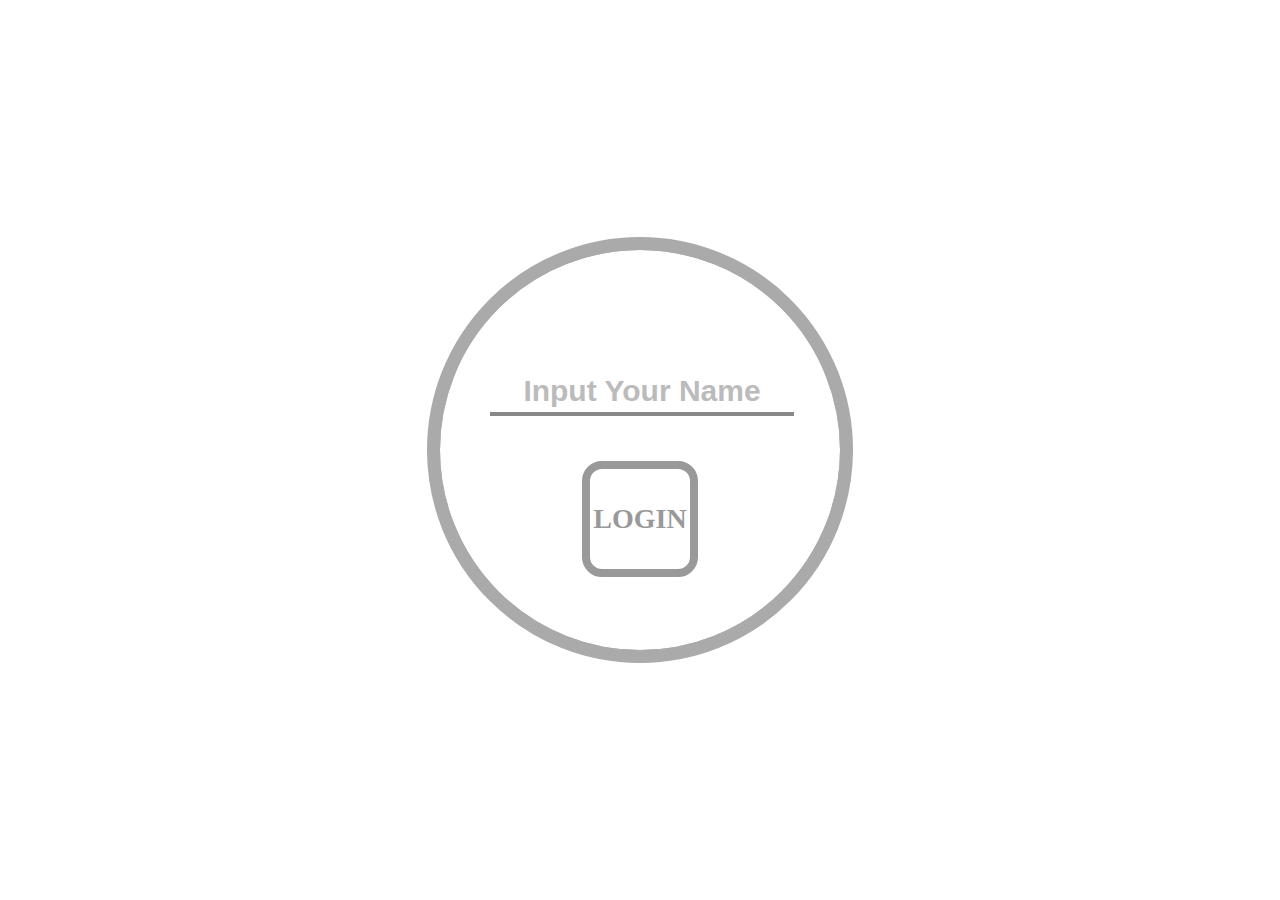
<file: LoginDesign/index.htm>
﻿<!DOCTYPE html PUBLIC "-//W3C//DTD XHTML 1.0 Transitional//EN" "http://www.w3.org/TR/xhtml1/DTD/xhtml1-transitional.dtd">
<html xmlns="http://www.w3.org/1999/xhtml">
<head>
    <title>LoginDesign</title>
    <link type="text/css" rel="Stylesheet" href="static/css/main.css" />
    <link type="text/css" rel="Stylesheet" href="static/css/effect.css" />
    
    <!-- Create 1108 check in-->
</head>
<body>
    <div id="showText" style="font-size:30px;"></div>
    <div id="MainContainer">
        <div id="MainMenu">
            <ul id="FirstMenuUL">
                <li class="FirstClassLi menuSelected" menu="1" type="honeycomb">
                    FIRSTMENU1
                </li>
                <li class="FirstClassLi" menu="2" >
                    FIRSTMENU2
                </li>
                <li class="FirstClassLi" menu="3">
                    FIRSTMENU3
                </li>
                <li class="FirstClassLi" menu="4">
                    FIRSTMENU4
                </li>
                <li class="FirstClassLi" menu="5">
                   FIRSTMENU5
                </li>
                <li class="FirstClassLi" menu="6">
                    FIRSTMENU6
                </li>
                <li id="FMViewZoom">
                    <div class="FM_Containerhover">
                        <div class="FirstClassLi_hover" menu="1">FIRSTMENU1</div>
                        <div class="FirstClassLi_hover" menu="2">FIRSTMENU2</div>
                        <div class="FirstClassLi_hover" menu="3">FIRSTMENU3</div>
                        <div class="FirstClassLi_hover" menu="4">FIRSTMENU4</div>
                        <div class="FirstClassLi_hover" menu="5">FIRSTMENU5</div>
                        <div class="FirstClassLi_hover" menu="6">FIRSTMENU6</div>
                    </div>
                </li>              
            </ul>
        </div>
        <div id="SecondMenu">
            <div id="SecondMenuContainer">
                <ul class="SecondMenulUL">
                    <li id="SM_LeftBar"></li>
                    <li class="SecondClassLi" smenu = "1">SECONDMENU1
                        <div class="SMArrowContainer">
                            <div class="SMArrowRight"></div>
                        </div>
                    </li>
                    <li class="SecondClassLi" smenu = "2">SECONDMENU2
                        <div class="SMArrowContainer">
                            <div class="SMArrowRight"></div>
                        </div>
                    </li>
                    <li class="SecondClassLi" smenu = "3">SECONDMENU3
                        <div class="SMArrowContainer">
                            <div class="SMArrowRight"></div>
                        </div>
                    </li>
                    <li class="SecondClassLi" smenu = "4">SECONDMENU4
                        <div class="SMArrowContainer">
                            <div class="SMArrowRight"></div>
                        </div>
                    </li>
                    <li class="SecondClassLi" smenu = "5">SECONDMENU5
                        <div class="SMArrowContainer">
                            <div class="SMArrowRight"></div>
                        </div>
                    </li>
                    <li class="SecondClassLi" smenu = "6">SECONDMENU6
                        <div class="SMArrowContainer">
                            <div class="SMArrowRight"></div>
                        </div>
                    </li>
                </ul>

                <div id="ThirdMenu">
                    <ul id="ThirdMenuUl">
                        <!--
                        <li class="ThirdClassLi">     
                        THIRD1
                            <div class="TMArrowContainerR">
                                <div class="TMArrowRight"></div>
                            </div>
                            <div class="TMArrowContainerL">
                                <div class="TMArrowLeft"></div>
                            </div>
                        </li>
                        -->
                    </ul>
                </div>

                <div id="ForthMenu">
                        <ul id="ForthMenuUl">
                            <!--
                            <li class="ThirdClassLi">     
                                Forth1
                                <div class="TMArrowContainerR">
                                    <div class="TMArrowRight"></div>
                                </div>
                                <div class="TMArrowContainerL">
                                    <div class="TMArrowLeft"></div>
                                </div>
                            </li>-->
                        </ul>
                    </div>
            </div>
        </div>

        <!-- Page Section -->
        <!-- Login -->
        <section id="Login">
            <div class="CircleZoom">
                <input type="text" value="Input Your Name" id="UserName"/>
                <div  id="LoginBtn">LOGIN</div>
            </div>
            <div class="CircleOut">
            </div>
            <div class="CircleIn">
            </div>
            <div id="BaselineCircle">
                <div id="BaselineMainContainer">
                    <div id="FMArrowContainer">
                        <div class="FirstMenuArrowUp"></div>
                    </div>
                </div>
            </div>
        </section>

    </div><!-- MainContainer -->

    <!-- load js delay --> 
    <script type="text/javascript" src="static/js/plugin/jquery-1.8.2.min.js"></script>
    <script type="text/javascript" src="static/js/main.js"></script>
</body>
</html>
</file>
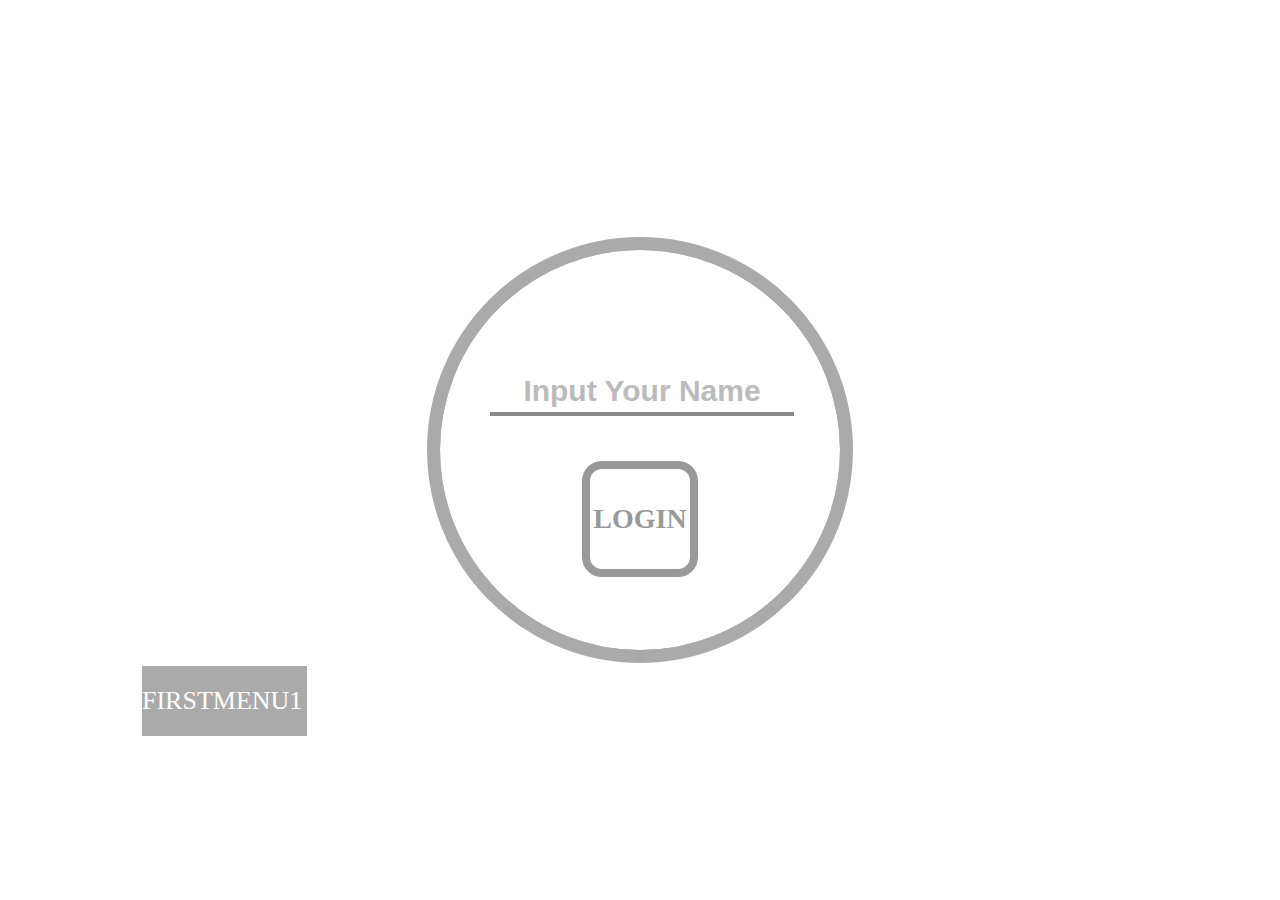
<file: LoginDesign/+葺+ Login.htm>
﻿<!DOCTYPE html PUBLIC "-//W3C//DTD XHTML 1.0 Transitional//EN" "http://www.w3.org/TR/xhtml1/DTD/xhtml1-transitional.dtd">
<html xmlns="http://www.w3.org/1999/xhtml">
<head>
    <title>LoginDesign</title>
    <link type="text/css" rel="Stylesheet" href="static/css/main.css" />
    <link type="text/css" rel="Stylesheet" href="static/css/effect.css" />
    <script type="text/javascript" src="static/js/jquery-1.8.2.min.js"></script>
    <script type="text/javascript" src="static/js/main.js"></script>
</head>
<body>
    <div id="MainContainer">
        <div class="CircleZoom">
            <input type="text" value="Input Your Name" id="UserName"/>
            <div  id="LoginBtn">LOGIN</div>
         </div>
        <div class="CircleOut">
        </div>
        <div class="CircleIn">
        </div>
        <div id="BaselineCircle"></div>
        <div id="MainMenu">
            <ul id="FirstMenuUL">
                <li class="FirstClassMenu menuSelected">FIRSTMENU1</li>
                <li class="FirstClassMenu">FIRSTMENU2</li>
                <li class="FirstClassMenu">FIRSTMENU3</li>
                <li class="FirstClassMenu">FIRSTMENU4</li>
                <li class="FirstClassMenu">FIRSTMENU5</li>
                <li class="FirstClassMenu">FIRSTMENU6</li>
            </ul>
        </div>

        
    </div>

</body>
</html>
</file>
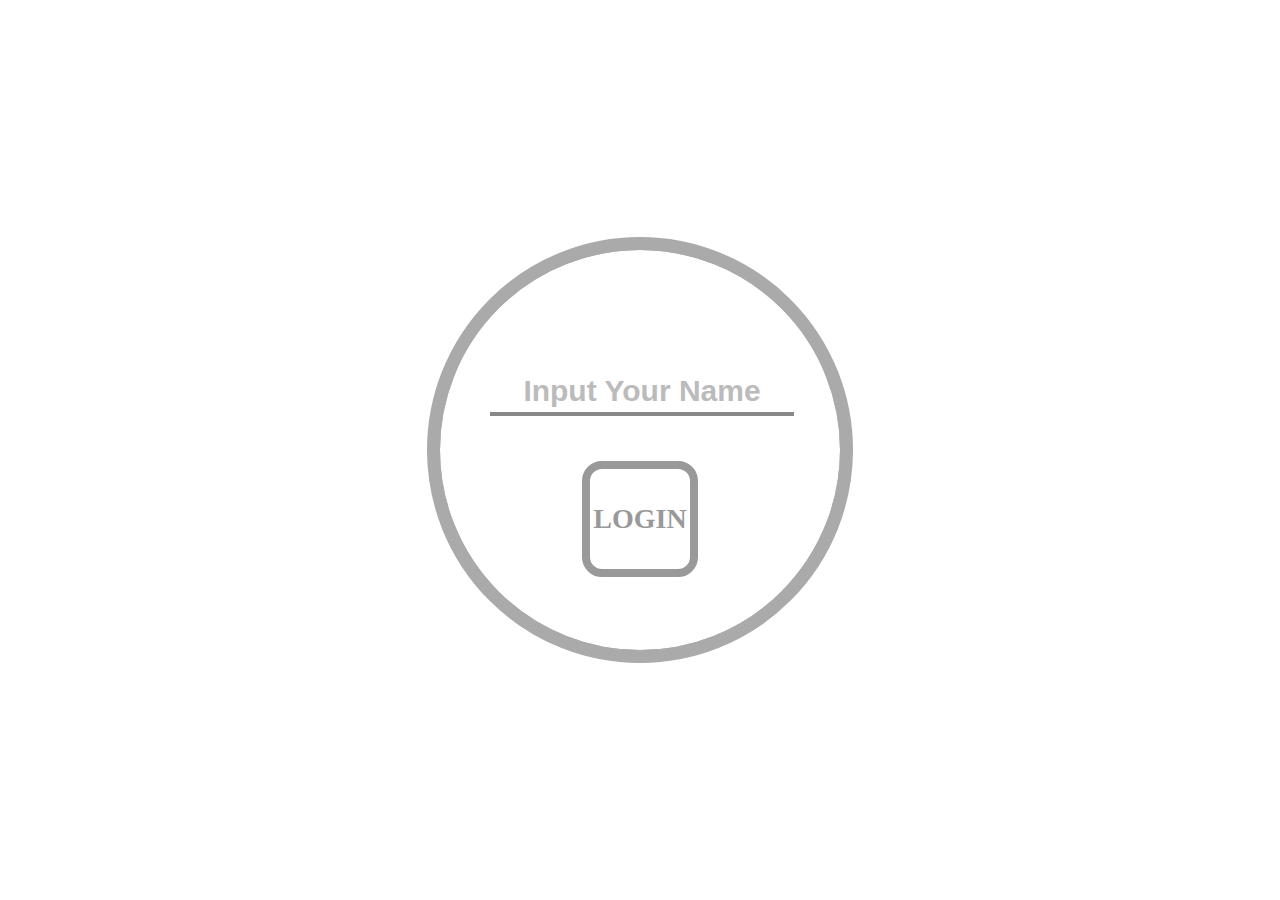
<file: LoginDesign/Login.htm>
﻿<!DOCTYPE html PUBLIC "-//W3C//DTD XHTML 1.0 Transitional//EN" "http://www.w3.org/TR/xhtml1/DTD/xhtml1-transitional.dtd">
<html xmlns="http://www.w3.org/1999/xhtml">
<head>
    <title>LoginDesign</title>
    <link type="text/css" rel="Stylesheet" href="static/css/main.css" />
    <link type="text/css" rel="Stylesheet" href="static/css/effect.css" />
    <script type="text/javascript" src="static/js/jquery-1.8.2.min.js"></script>
    <script type="text/javascript" src="static/js/main.js"></script>
    <!-- Create 1108 check in-->
</head>
<body>
    <div id="showText" style="font-size:30px;"></div>
    <div id="MainContainer">
        <div class="CircleZoom">
            <input type="text" value="Input Your Name" id="UserName"/>
            <div  id="LoginBtn">LOGIN</div>
         </div>
        <div class="CircleOut">
        </div>
        <div class="CircleIn">
        </div>
        <div id="BaselineCircle">
            <div id="BaselineMainContainer">
                <div id="FMArrowContainer">
                    <div class="FirstMenuArrowUp"></div>
                </div>
            </div>
        </div>
        <div id="MainMenu">
            <ul id="FirstMenuUL">
                <li class="FirstClassLi menuSelected" menu="1" type="honeycomb">
                    FIRSTMENU1
                </li>
                <li class="FirstClassLi" menu="2" >
                    FIRSTMENU2
                </li>
                <li class="FirstClassLi" menu="3">
                    FIRSTMENU3
                </li>
                <li class="FirstClassLi" menu="4">
                    FIRSTMENU4
                </li>
                <li class="FirstClassLi" menu="5">
                   FIRSTMENU5
                </li>
                <li class="FirstClassLi" menu="6">
                    FIRSTMENU6
                </li>
                <li id="FMViewZoom">
                    <div class="FM_Containerhover">
                        <div class="FirstClassLi_hover" menu="1">FIRSTMENU1</div>
                        <div class="FirstClassLi_hover" menu="2">FIRSTMENU2</div>
                        <div class="FirstClassLi_hover" menu="3">FIRSTMENU3</div>
                        <div class="FirstClassLi_hover" menu="4">FIRSTMENU4</div>
                        <div class="FirstClassLi_hover" menu="5">FIRSTMENU5</div>
                        <div class="FirstClassLi_hover" menu="6">FIRSTMENU6</div>
                    </div>
                </li>              
            </ul>
        </div>
        <div id="SecondMenu">
            <div id="SecondMenuContainer">
                <ul class="SecondMenulUL">
                    <li id="SM_LeftBar"></li>
                    <li class="SecondClassLi" smenu = "1">SECONDMENU1
                        <div class="SMArrowContainer">
                            <div class="SMArrowRight"></div>
                        </div>
                    </li>
                    <li class="SecondClassLi" smenu = "2">SECONDMENU2
                        <div class="SMArrowContainer">
                            <div class="SMArrowRight"></div>
                        </div>
                    </li>
                    <li class="SecondClassLi" smenu = "3">SECONDMENU3
                        <div class="SMArrowContainer">
                            <div class="SMArrowRight"></div>
                        </div>
                    </li>
                    <li class="SecondClassLi" smenu = "4">SECONDMENU4
                        <div class="SMArrowContainer">
                            <div class="SMArrowRight"></div>
                        </div>
                    </li>
                    <li class="SecondClassLi" smenu = "5">SECONDMENU5
                        <div class="SMArrowContainer">
                            <div class="SMArrowRight"></div>
                        </div>
                    </li>
                    <li class="SecondClassLi" smenu = "6">SECONDMENU6
                        <div class="SMArrowContainer">
                            <div class="SMArrowRight"></div>
                        </div>
                    </li>
                </ul>

                <div id="ThirdMenu">
                    <ul id="ThirdMenuUl">
                        <!--
                        <li class="ThirdClassLi">     
                        THIRD1
                            <div class="TMArrowContainerR">
                                <div class="TMArrowRight"></div>
                            </div>
                            <div class="TMArrowContainerL">
                                <div class="TMArrowLeft"></div>
                            </div>
                        </li>
                        -->
                    </ul>
                </div>

                <div id="ForthMenu">
                        <ul id="ForthMenuUl">
                            <!--
                            <li class="ThirdClassLi">     
                                Forth1
                                <div class="TMArrowContainerR">
                                    <div class="TMArrowRight"></div>
                                </div>
                                <div class="TMArrowContainerL">
                                    <div class="TMArrowLeft"></div>
                                </div>
                            </li>-->
                        </ul>
                    </div>
            </div>

            
        </div>

        
        
    </div>

</body>
</html>
</file>
<file: LoginDesign/static/css/main.css>
﻿body,div,ul,li
{
   margin:0px;
   padding:0px; 
	
}
li
{
    list-style:none;
}
.hidden
{
    display:none!important;   
 }
#MainContainer
{
    height:100%;
    width:100%;
}

.CircleZoom
{
    width:400px;
    height:400px;
    left:50%;
    top:50%;
    margin-top:-200px;
    margin-left:-200px;
    position:absolute;
    z-index:50;
       
}
#UserName 
{
    position:relative;
    margin-left:50px;  
    margin-top:120px;
    width:300px;
    height:40px;
    text-align: center;
    font-size: 30px;
    color:#bbb;
    font-weight: bolder;
    border: 0px;
    border-bottom:4px solid #888;
}
#LoginBtn 
{
    font-family: Aharoni;
	width:100px;
	height:100px;
	margin:auto;
	margin-top:45px;
	border:8px solid #999;
	border-radius:20px;
	cursor:pointer;
    
    vertical-align: middle;
    line-height:100px;
    text-align: center;
    font-size: 28px;
    color:#999;
    font-weight: bold;
}
.CircleOut 
{
    height:400px;
    width:400px;
    margin:auto;
    position:absolute;
	
	top:50%;
	left:50%;
	margin-top:-210px;
	margin-left:-210px;
    
	border:10px solid #aaa;
    border-radius:230px;
}
.CircleIn 
{
    height:400px;
    width:400px;
    margin:auto;
    position:absolute;
    
	top:50%;
	left:50%;
	margin-top:-213px;
	margin-left:-213px;
	border:13px solid #aaa;
    border-radius:230px;
}
#BaselineCircle
{
    position:fixed;
    top:50%;
    margin-top:210px;
    height:6px;
    background-color:#aaa;
    z-index:200;
    width:0px;
}
#BaselineMainContainer 
{
    width:1000px;
    margin:auto;
    position:relative;
	height:15px;
	
}
.FirstMenuArrowDown
{
    border:25px dashed transparent;
    border-style:solid;
    border-color:#fff #aaa #aaa #aaa;
    border-bottom: 0px;
}
.FirstMenuArrowUp
{
    border:25px dashed transparent;
    border-style:solid;
    border-bottom-color:#AAA;
    border-top: 0px;
}
#FMArrowContainer
{
    width:50px;
	height:15px;
	position:absolute;
    top:-15px;
    display:none;
    overflow:hidden;
    
}
#MainMenu
{
    width:100%;
    position:fixed;
    top:50%;
    margin-top:216px;
    height:100px;
    z-index:150;
}
#FirstMenuUL
{
    width:1000px;
    height:70px;
    position:relative;
    margin:auto;
    overflow:hidden;
}

.FirstClassLi
{
    font-family: Aharoni;
    width:150px;
    height:55px;
    font-size:20px;
    line-height:55px;
    text-align:center;
    background-color:#fff;
    position:absolute;
    top:-100%;
    color: #999;
    border: 0px;
	display:inline-block;
	cursor: pointer;
}
.FirstClassLi_hover
{
    position:relative;
    float:left;
    left: 0px;
    width:150px;
    height:55px;
    font-size:20px;
    line-height:55px;
    text-align:center;
    background-color:#aaa;    
    color:#fff;
    cursor: pointer;
	   
}
.menuSelected
{   
    width:165px;
    height:70px;
    line-height:70px;
    font-size:26px;
    color:#fff;
    background-color:#aaa;
    z-index:100;
    border:2px solid #fff;
    border-top:0px;
}
#FMViewZoom {
	width:140px;
	height:55px;
	position:absolute;
	top:-55px;
	overflow: hidden;
	margin:0px 5px;
}
.FM_Containerhover 
{
    font-family: Aharoni;
    width: 1000px;
    height: 55px;
    position: absolute;
    text-align: center;
    line-height: 55px;
}

#SecondMenu
{
    font-family:  Agency FB;
    font-weight: bolder;
    width:100%;
    position:fixed;
    bottom:50%;
    margin-bottom:-210px;
    height:auto;
}
.SecondMenulUL
{
    width:165px;
    height:auto;
    position:relative;
    float:left;    
    z-index:50;
}
#SecondMenuContainer
{
    width: 1000px;
    position: relative;
    margin: auto;
    bottom: 0px;
}
.SecondClassLi
{    
    height: 0px;
    line-height: 50px;
    text-align: center;
    color:#fff;
    width: 165px;
    left: 0px;
    cursor: pointer;
    background-color:#ddd;
}
.SecondClassLi_hover 
{
    color:#fff;
    background-color:#aaa;  
}
#SM_LeftBar
{
    width: 3px;
    height: 100%;
    position: absolute;
    bottom: 0px;
    left: 0px;
    background-color: #AAA;
    
}

.SMArrowContainer {
    width: 50px;
    height: 50px;
    overflow: hidden;
    margin-left: 165px;
    margin-top: -50px;
    display: none;
}

.SMArrowRight {
    border: 25px solid transparent;
    border-left-color:#ddd;
    border-right: 0px;
}
.SMArrowRight_hover {
    border: 25px solid transparent;
    border-left-color:#aaa;
    border-right: 0px;
}

/* Third Menu*/
#ThirdMenu
{
    position:absolute;
    left:168px;
    width:auto;
    height:auto;  
    z-index:45;
}
#ThirdMenuUl
{
    position:relative;
    width:auto;
    height:auto;
    display:none;
 }
 .ThirdClassLi
 {
     color:#fff;
     width:125px;
     height:50px;
     line-height:50px;
     text-align:center; 
     margin: 0px 25px 3px;
     cursor:pointer;
     background-color:#ddd;
 }
  .ThirdClassLi_hover
 {
     background-color:#aaa;
     color:#FFF;
 }
.TMArrowContainerR
{
    width: 25px;
    height: 50px;
    overflow: hidden;
    right: 0px;
    position: absolute;  
    margin-top: -50px;
}
.TMArrowContainerL
{
    width:25px;
    height:50px;
    overflow:hidden;
    left:0px;
    position:absolute; 
    margin-top: -50px;
}
.TMArrowLeft{
    border: 25px solid transparent;
    border-color: #fff #ddd #fff #fff;
    border-left: 0px;
}
.TMArrowRight{
    border: 25px solid transparent;
    border-left-color: #ddd;
    border-right: 0px;
}
.TMArrowLeft_hover{
    border-right-color:#aaa;
}
.TMArrowRight_hover{
    border-left-color: #aaa;
}

#ForthMenu
{
    position:absolute;
    left:321px;
    width:175px;
    height:auto;  
}
#ForthMenuUl
{
    position:relative;
    width:auto;
    height:auto;
 }
</file>
<file: LoginDesign/static/css/effect.css>
﻿.FirstMenuArrowUp_Effect
{
    -webkit-animation-name: FirstMenuArrowUpEffect;
	-webkit-animation-duration: 1s;
	-webkit-animation-timing-function: linear;
	-webkit-animation-delay: 0s;
	-webkit-animation-iteration-count: infinite;
	/*-webkit-animation-direction: alternate;*/
	-webkit-animation-play-state: running;
}
@-webkit-keyframes FirstMenuArrowUpEffect /* Safari and Chrome */ { 
	
	20%
	{
        height:20px;
        top:-20px;
	}
	100%
	{
        height:15px;
        top:-15px;
	}
	
}
.FirstMenuArrowDown_Effect
{

    -webkit-animation-name: FirstMenuArrowDownEffect;
	-webkit-animation-duration: 1s;
	-webkit-animation-timing-function: linear;
	-webkit-animation-delay: 0s;
	-webkit-animation-iteration-count: infinite;
	/*-webkit-animation-direction: alternate;*/
	-webkit-animation-play-state: running;
}
@-webkit-keyframes FirstMenuArrowDownEffect /* Safari and Chrome */ { 
	
	20%
	{
        height:25px;
        top:-10px;
	}
	100%
	{
        height:25px;
        top:-16px;
	}
	
}
.circleEffect{
	-webkit-animation-name: CircleEffect;
	-webkit-animation-duration: 1.6s;
	-webkit-animation-timing-function: linear;
	-webkit-animation-delay: 0s;
	-webkit-animation-iteration-count: infinite;
	/*-webkit-animation-direction: alternate;
    真心没搞懂怎么交替的
    */
	-webkit-animation-play-state: running;
	/*-webkit-transition-property: font-size, color;
	-webkit-transition-duration: 0.2s;
	-webkit-transition-timing-function: linear;
	-webkit-transition-delay: 0s;
    */  
}

@-webkit-keyframes CircleEffect /* Safari and Chrome */ { 
	
	45% 
	{
	    margin-top:-240px;
	    margin-left:-240px;
		border:40px solid #fff;
		border-radius:240px;
	}
	100% 
	{
	    margin-top:-240px;
	    margin-left:-240px;
		border:40px solid #fff;
		border-radius:240px;
	}
	
}
.rotateEffect{
	-webkit-animation-name: RotateEffect;
	-webkit-animation-duration: 1.5s;
	-webkit-animation-timing-function: linear;
	-webkit-animation-delay: 0s;
	-webkit-animation-play-state: running;
}


@-webkit-keyframes RotateEffect /* Safari and Chrome */ { 
	100% 
	{
	    -webkit-transform:rotate(-720deg); /* Safari and Chrome */
	     left:-50% /* Safari and Chrome */
	}
}


.moveEffect{
	-webkit-animation-name: moveEffect;
	-webkit-animation-duration: 1.5s;
	-webkit-animation-timing-function: linear;
	-webkit-animation-delay: 0s;
	-webkit-animation-play-state: running;
}
@-webkit-keyframes moveEffect /* Safari and Chrome */ { 
	100% 
	{
	    left:-50% /* Safari and Chrome */
	}
}
</file>
